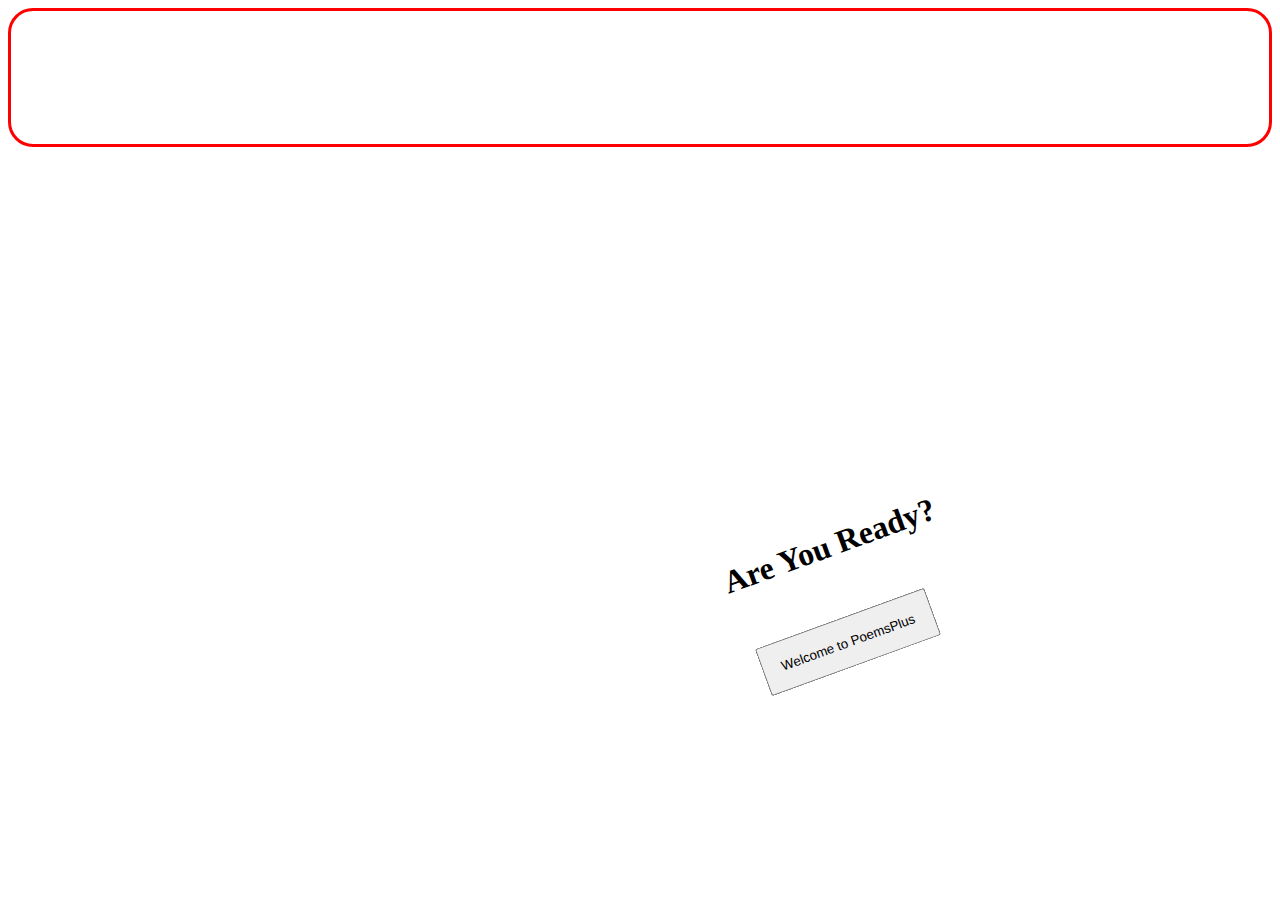
<file: index.html>
<!DOCTYPE HTML>
 
 
 <html>
 <head>
 <meta charset="utf-8" name="ROBOTS" content="NOINDEX, NOFOLLOW" />
 <title> Heath-Vonn Styles</title>
 
 
 <style>
  <--
    a.button {
               -webkit-appearance: button;
               -moz-appearance: button;
                appearance: button;
                text-decoration: none;
                color: initial;}
  
  
 </style>
 </head>
 
 <body style="background-image:url(https://wallpaperscraft.com/image/books_notebooks_watch_pens_pen_67310_1920x1080.jpg)">
  
 <center><div style="border:solid;border-color:red; border-radius:25px; opacity:10">
  
   <h1 style="font-size:40pt; color:white; text-align:center"><font face="Copperplate Gothic Bold">Heath & Lyndon PoemsPlus</h1>
 </div>
 </center>


 <div class="arrow-up" style="align:center; padding-left:700px; padding-top:300px">
 <font face="forte"><h1 style="color:black; -webkit-transform: rotate(-20deg)">Are You Ready?</h1></font>
 
 
 </div>

<div style="padding-top:90px; padding-left:750px">
 <form>
    <input type="button" onclick="location.href='http://flame3950.github.io/Heath-Lyndon-PoemsPlus.github.io/page1.html';" 
    value="Welcome to PoemsPlus" style="width:180px; height:50px; -webkit-transform: rotate(-20deg)" />
 </form>
</div>
  
 </body>
 
 
 </html>
</file>
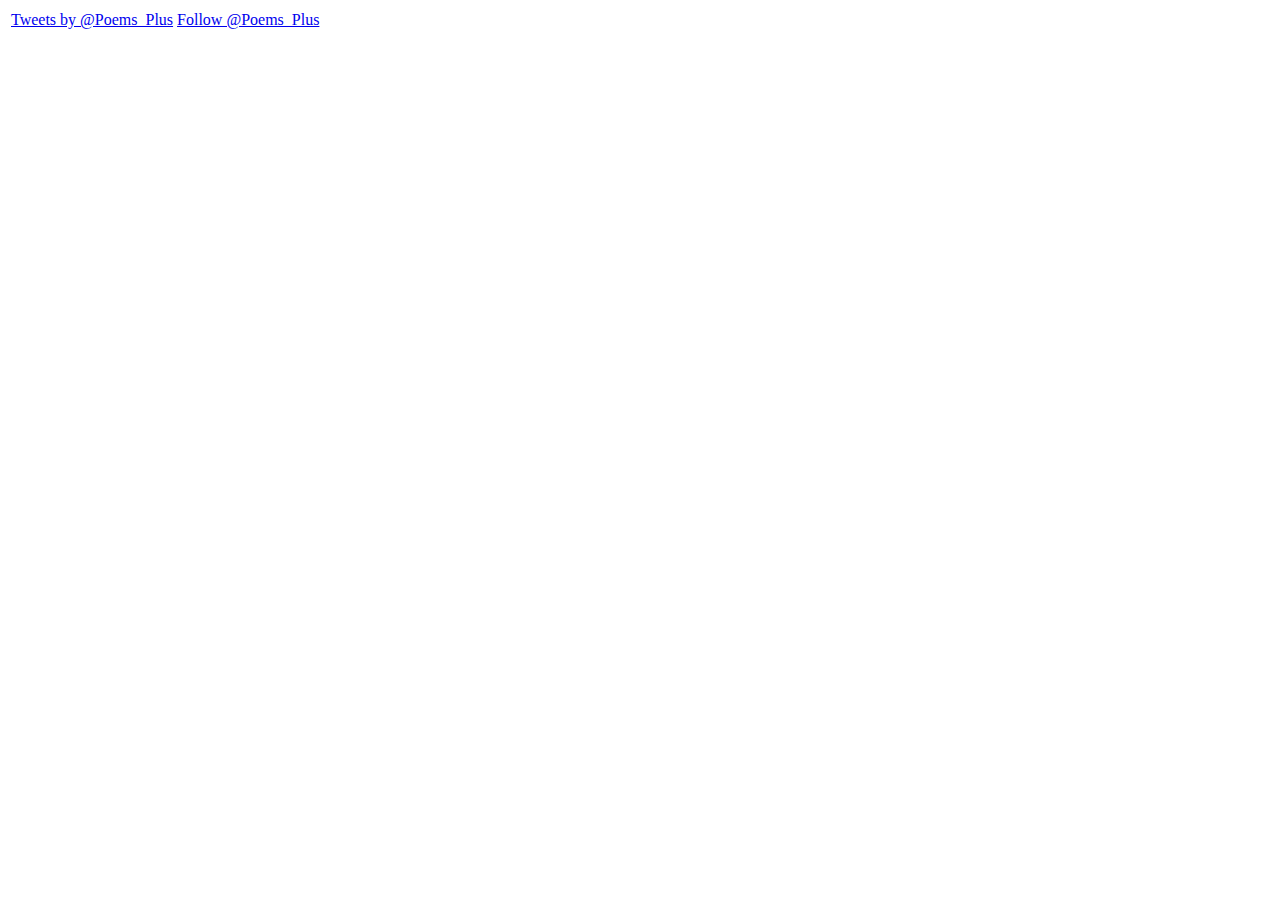
<file: contacts.html>
<!DOCTYPE HTML>
 
 
 <html>
 <head>
 <meta charset="utf-8" name="ROBOTS" content="NOINDEX, NOFOLLOW" />
 <title> Heath-Vonn Styles</title>
 </head>
 
 <body style="background-image:url(http://www.designbolts.com/wp-content/uploads/2014/06/donatello-tmnt-2014-wallpaper-hd-1600x12001.jpg)">
 
 <table>
 
 <tr>
 
 <td>
 <a class="twitter-timeline" href="https://twitter.com/Poems_Plus" data-widget-id="724798151337472000">Tweets by @Poems_Plus</a>
<script>!function(d,s,id){var js,fjs=d.getElementsByTagName(s)[0],p=/^http:/.test(d.location)?'http':'https';if(!d.getElementById(id)){js=d.createElement(s);js.id=id;js.src=p+"://platform.twitter.com/widgets.js";fjs.parentNode.insertBefore(js,fjs);}}(document,"script","twitter-wjs");</script>
 </td>
 
 <td>
 <a href="https://twitter.com/Poems_Plus" class="twitter-follow-button" data-show-count="false" data-size="large">Follow @Poems_Plus</a>
<script>!function(d,s,id){var js,fjs=d.getElementsByTagName(s)[0],p=/^http:/.test(d.location)?'http':'https';if(!d.getElementById(id)){js=d.createElement(s);js.id=id;js.src=p+'://platform.twitter.com/widgets.js';fjs.parentNode.insertBefore(js,fjs);}}(document, 'script', 'twitter-wjs');</script>
 
 </td>
 
 </table>
 </tr>
 </body>
 
 
 </html>
</file>
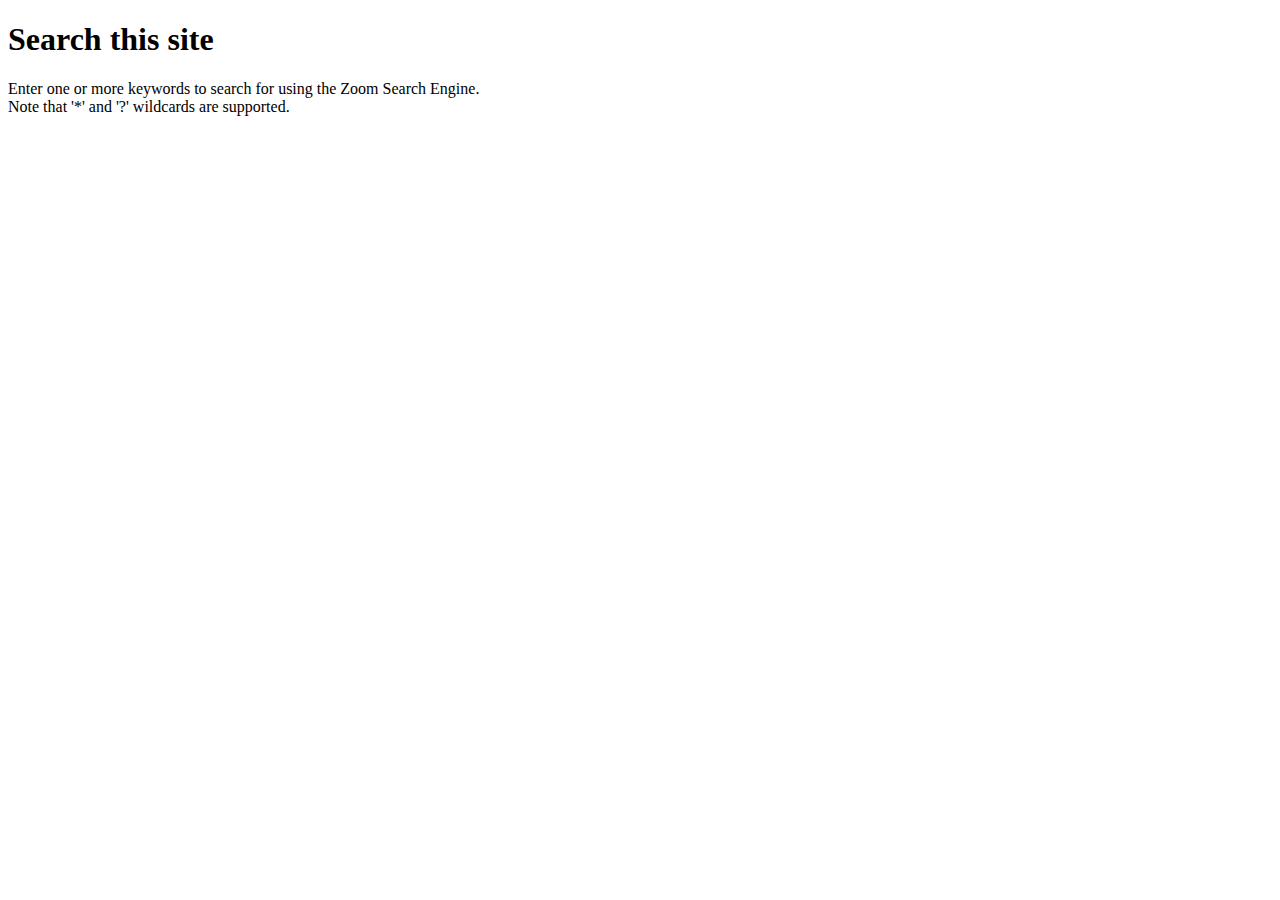
<file: search_template.html>
<!DOCTYPE html PUBLIC "-//W3C//DTD XHTML 1.0 Transitional//EN"
    "http://www.w3.org/TR/xhtml1/DTD/xhtml1-transitional.dtd">
<!-- 
This is the search template file (search_template.html) which contains the layout
to your search page. 

Note that you can not access the search function from this page. Instead, 
you should open or link to the search script, which is a file named "search.php", 
"search.asp", or "search.cgi".
-->
<html xmlns="http://www.w3.org/1999/xhtml">
<head>
<meta http-equiv="content-type" content="text/html; charset=windows-1252" />
	<title>Example Zoom search template page</title>	
	<!-- 
	You can change the fonts, colors, and styles of your search results with the CSS below.
	For some examples and more information on Cascading Style Sheets (CSS), visit our support page at:
	http://www.wrensoft.com/zoom/support/css.html
	-->
	<style type="text/css">
		.highlight { background: #FFFF40; }
		.searchheading { font-size: 130%; font-weight: bold; }
		.summary { font-size: 80%; font-style: italic; }
		.suggestion { font-size: 100%; }
		.results { font-size: 100%; }
		.category { color: #999999; }
		.sorting { text-align: right; }

		.result_title { font-size: 100%; }		
		.description { font-size: 100%; color: #008000; }
		.context { font-size: 100%; }
		.infoline { font-size: 80%; font-style: normal; color: #808080;}

		.zoom_searchform { font-size: 100%; }
		.zoom_results_per_page { font-size: 80%; margin-left: 10px; }
		.zoom_match { font-size: 80%; margin-left: 10px;}				
		.zoom_categories { font-size: 80%; }
		.zoom_categories ul { display: inline; margin: 0px; padding: 0px;}
		.zoom_categories li { display: inline; margin-left: 15px; list-style-type: none; }
		
		.cat_summary ul { margin: 0px; padding: 0px; display: inline; }
		.cat_summary li { display: inline; margin-left: 15px; list-style-type: none; }		
		
		input.zoom_button {  }
		input.zoom_searchbox {  }		
		
		.result_image { float: left; display: block; }
		.result_image img { margin: 10px; width: 80px; border: 0px; }

		.result_block { margin-top: 15px; margin-bottom: 15px; clear: left; }
		.result_altblock { margin-top: 15px; margin-bottom: 15px; clear: left; }
		
		.result_pages { font-size: 100%; }
		.result_pagescount { font-size: 100%; }
		
		.searchtime { font-size: 80%; }
		
		.recommended 
		{ 
			background: #DFFFBF; 
			border-top: 1px dotted #808080; 
			border-bottom: 1px dotted #808080; 
			margin-top: 15px; 
			margin-bottom: 15px; 
		}
		.recommended_heading { float: right; font-weight: bold; }
		.recommend_block { margin-top: 15px; margin-bottom: 15px; clear: left; }		
		.recommend_title { font-size: 100%; }
		.recommend_description { font-size: 100%; color: #008000; }
		.recommend_infoline { font-size: 80%; font-style: normal; color: #808080;}
		.recommend_image { float: left; display: block; }
		.recommend_image img { margin: 10px; width: 80px; border: 0px; }
	</style>		
</head>

<body onload="if (document.getElementById('zoom_searchbox')) {document.getElementById('zoom_searchbox').focus();}">
	<!-- 
	The ZOOMSEARCH tag below marks the place where your search form and search results
	will be inserted when you run the search script. By default, you do not need to place a 
	search form here, the search script will generate one and display it before the search 
	results. 
	
	There are other tags you can add to this page to show/remove different elements from
	the search results. See "Advanced template options" in the Users Guide or Help file
	for more information.
	-->
	<h1>Search this site</h1>
	<p>
	Enter one or more keywords to search for using the Zoom Search Engine.<br />
	Note that '*' and '?' wildcards are supported.
	</p>	
	<!--ZOOMSEARCH-->	
</body>
</html>
</file>
